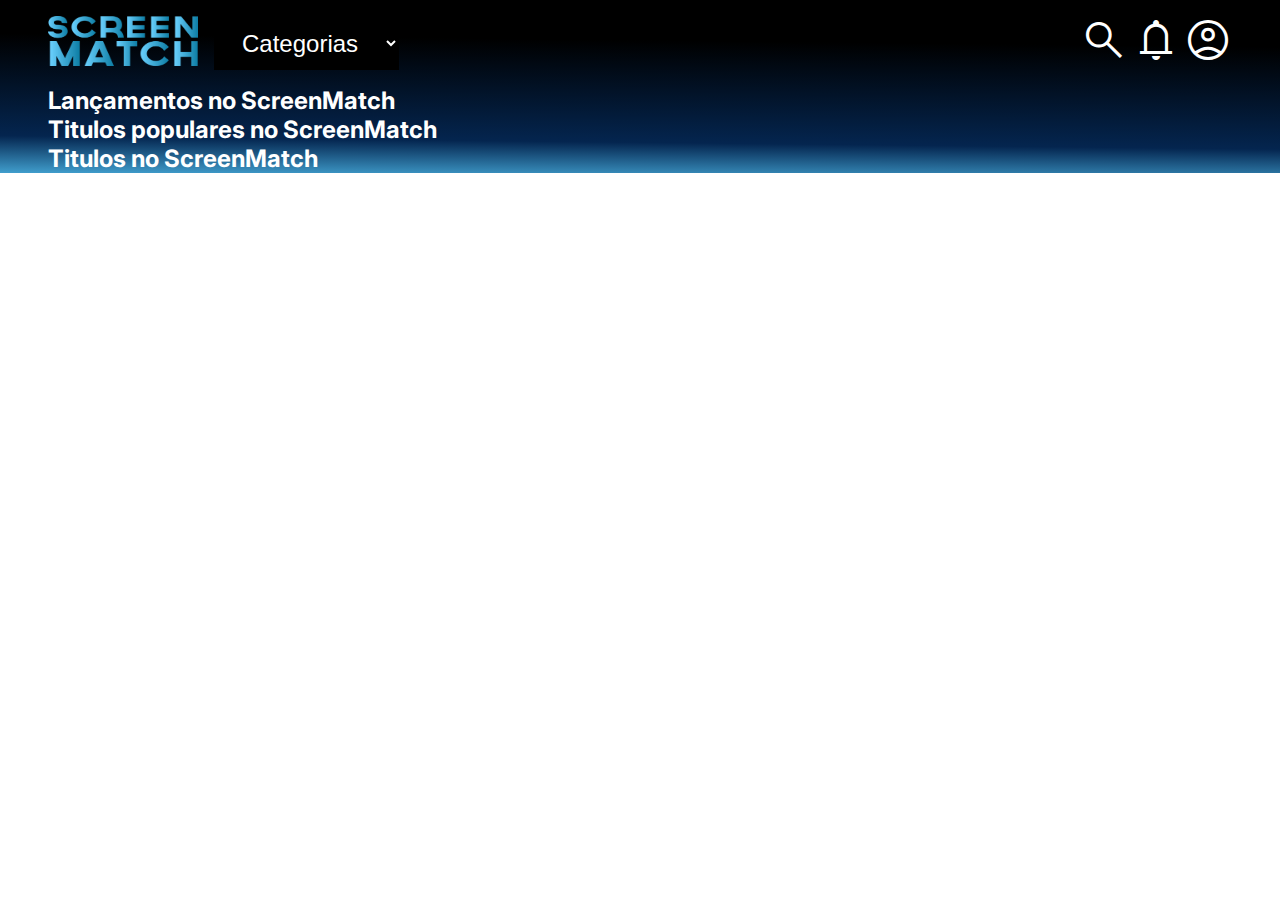
<file: index.html>
<!DOCTYPE html>
<html lang="pt-br">

<head>
    <meta charset="UTF-8">
    <meta name="viewport" content="width=device-width, initial-scale=1.0">
    <link rel="stylesheet"
        href="https://fonts.googleapis.com/css2?family=Material+Symbols+Outlined:opsz,wght,FILL,GRAD@48,400,0,0" />
    <link rel="preconnect" href="https://fonts.googleapis.com">
    <link rel="preconnect" href="https://fonts.gstatic.com" crossorigin>
    <link href="https://fonts.googleapis.com/css2?family=Inter:wght@400;700&display=swap" rel="stylesheet">
    <link rel="stylesheet" href="css/styles.css">
    <link rel="stylesheet" href="css/home.css">
    <title>View Screenmatch</title>
</head>

<body>
    <header class="cabecalho">
        <div class="cabecalho__logo">
            <a href="index.html"><img src="./img/logo.png" alt="Logo ScreenMatch"></a>
            <h1>Screen match</h1>
            <select data-categorias>
                <option value="todos">Categorias</option>
                <option value="comédia">Comédia</option>
                <option value="ação">Ação</option>
                <option value="crime">Crime</option>
                <option value="drama">Drama</option>
                <option value="aventura">Aventura</option>
            </select>
        </div>

        <div class="cabecalho__opcoes">
            <span class="material-symbols-outlined">
                search
            </span>

            <span class="material-symbols-outlined">
                notifications
            </span>

            <span class="material-symbols-outlined">
                account_circle
            </span>
        </div>
    </header>

    <main>
        <section data-name="lancamentos" class="section">
            <h2>
                Lançamentos no ScreenMatch
            </h2>


        </section>

        <section data-name="top5" class="section">
            <h2>
                Titulos populares no ScreenMatch
            </h2>

        </section>

        <section data-name="series" class="section">
            <h2>
                Titulos no ScreenMatch
            </h2>
        </section>

        <section data-name="categoria" class="hidden pesquisa">
            <h2>Titulos no ScreenMatch</h2>
        </section>
    </main>
    <script src="./scripts/index.js" type="module"></script>
</body>

</html>
</file>
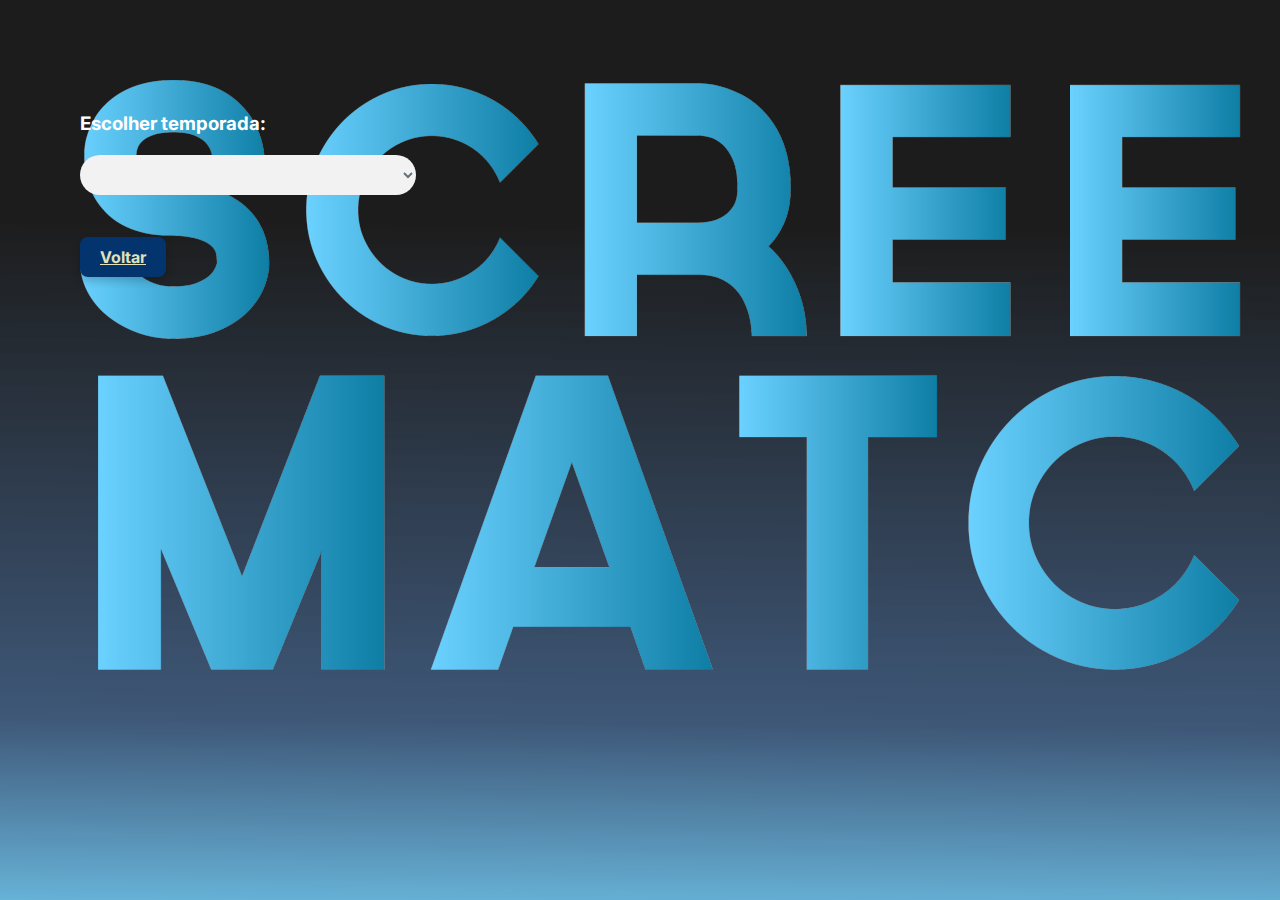
<file: detalhes.html>
<!DOCTYPE html>
<html lang="pt-br">

<head>
    <meta charset="UTF-8">
    <meta name="viewport" content="width=device-width, initial-scale=1.0">
    <link rel="stylesheet"
        href="https://fonts.googleapis.com/css2?family=Material+Symbols+Outlined:opsz,wght,FILL,GRAD@48,400,0,0" />
    <link rel="preconnect" href="https://fonts.googleapis.com">
    <link rel="preconnect" href="https://fonts.gstatic.com" crossorigin>
    <link href="https://fonts.googleapis.com/css2?family=Inter:wght@400;700&display=swap" rel="stylesheet">
    <link rel="stylesheet" href="css/styles.css">
    <link rel="stylesheet" href="css/detalhes.css">

    <title>Screenmatch</title>
</head>

<body>
    <header class="cabecalho">
        <div class="cabecalho__logo" style="height: 2rem; width: 1rem;">
            <a href="index.html"><img src="./img/logo.png" alt="Logo ScreenMatch"></a>
        </div>
    </header>

    <main class="ficha">
        <div class="ficha-descricao" id="ficha-descricao">
        </div>

        <div class="ficha-temporada">
            <h3>Escolher temporada:</h3>
            <br>
            <select id="temporadas-select" class="dropdown-select">
            </select>
        </div>
        <br>
        <div class="episodios" id="temporadas-episodios">
        </div>
        <div style="margin-top: 2rem;">
            <a class="btn-voltar" href="index.html">Voltar</a>
        </div>
    </main>

    <script src="./scripts/series.js" type="module"></script>
</body>

</html>
</file>
<file: css/styles.css>
* {
    margin: 0;
    padding: 0;
    box-sizing: border-box;
}

body {
    font-family: 'Inter', sans-serif;
    color: white;
}

.dropdown-select {
    width: 30%;
    margin: 0;
    padding: 6px 8px 6px 10px;
    height: 40px; 
    line-height: 20px; 
    font-size: 16px;
    color: #62717a;
    text-shadow: 0 1px white;
    background: #f2f2f2;
  }
</file>
<file: css/home.css>
body {
    background: linear-gradient(180.61deg,
            #000000 25.16%,
            #04254f 80%,
            #409ecd 100%);
    background-repeat: no-repeat;
    background-size: cover;


}

h1 {
    display: none;
}

.hidden {
    display: none;
}

select,
option {
    background-color: black;
    color: white;
    font-size: 24px;
    padding: 0 1em;
}

select {
    border: none;
    outline: none;
}


h2 {
    color: white;
}

main {
    padding: 0 3em;
}

.cabecalho {
    display: flex;
    justify-content: space-between;
    padding: 1em 3em;
}

.cabecalho__logo {
    display: flex;
    gap: 1em;
}

.cabecalho__logo img {
    width: 150px;
    height: 50px;
}

.material-symbols-outlined {
    color: white;
    font-size: 48px
}

.lista {
    list-style-type: none;
    margin: 1em 0;
    display: grid;
    grid-template-columns: repeat(auto-fit, minmax(300px, 1fr));

    gap: 1em;
}

.lista li img {
    width: 300px;
    height: 444px;
}

.pesquisa {

    min-height: 100vh;
}

@media screen and (max-width: 1600px) {
    .lista {
        overflow: hidden;
        overflow-x: scroll;
    }


}
</file>
<file: css/detalhes.css>
body {
    background-size: cover;
    background-image: linear-gradient(180.61deg,
            #000000e3 25.16%,
            #04254fc4 80%,
            #409ecdcb 100%);
    padding: 5em;
    height: 100%;
    min-height: 100vh;
}


.ficha img {
    margin: 0 3em 2em 0;
}

.ficha-descricao {
    display: flex;
}

.ficha-descricao div {
    display: flex;
    flex-direction: column;
    gap: 3em;
}

.episodios-lista {
    height: 25vh;
    display: flex;
    flex-direction: column;
    gap: 1em;
    flex-wrap: wrap;
    list-style-type: none;
}

h2 {
    font-size: 48px;
}

p {
    font-size: 22px;
}

select,
option {
    font-size: 24px;
    padding: 0 1em;
    margin-bottom: 1em;
}

select {
    border-radius: 24px;
    border: none;
    outline: none;
    width: 10%;
}

@media screen and (max-width: 900px) {

    .ficha-descricao,
    .episodios-lista {
        display: block;
    }
}

.btn-voltar {
    background-color: #03346E;
    color: #E2E2B6;
    padding: 10px 20px;
    font-size: 16px;
    font-weight: bold;
    border: none;
    border-radius: 8px;
    cursor: pointer;
    transition: all 0.3s ease;
    box-shadow: 0px 4px 8px rgba(0, 0, 0, 0.2);
    font-style: normal;
}

.btn-voltar:hover {
    background-color: #6EACDA;
    color: #021526;
    box-shadow: 0px 6px 12px rgba(0, 0, 0, 0.3);
    transform: scale(1.05);
}

.btn-voltar:active {
    background-color: #022A4F;
    box-shadow: 0px 2px 4px rgba(0, 0, 0, 0.2);
    transform: scale(0.98);
}
</file>
